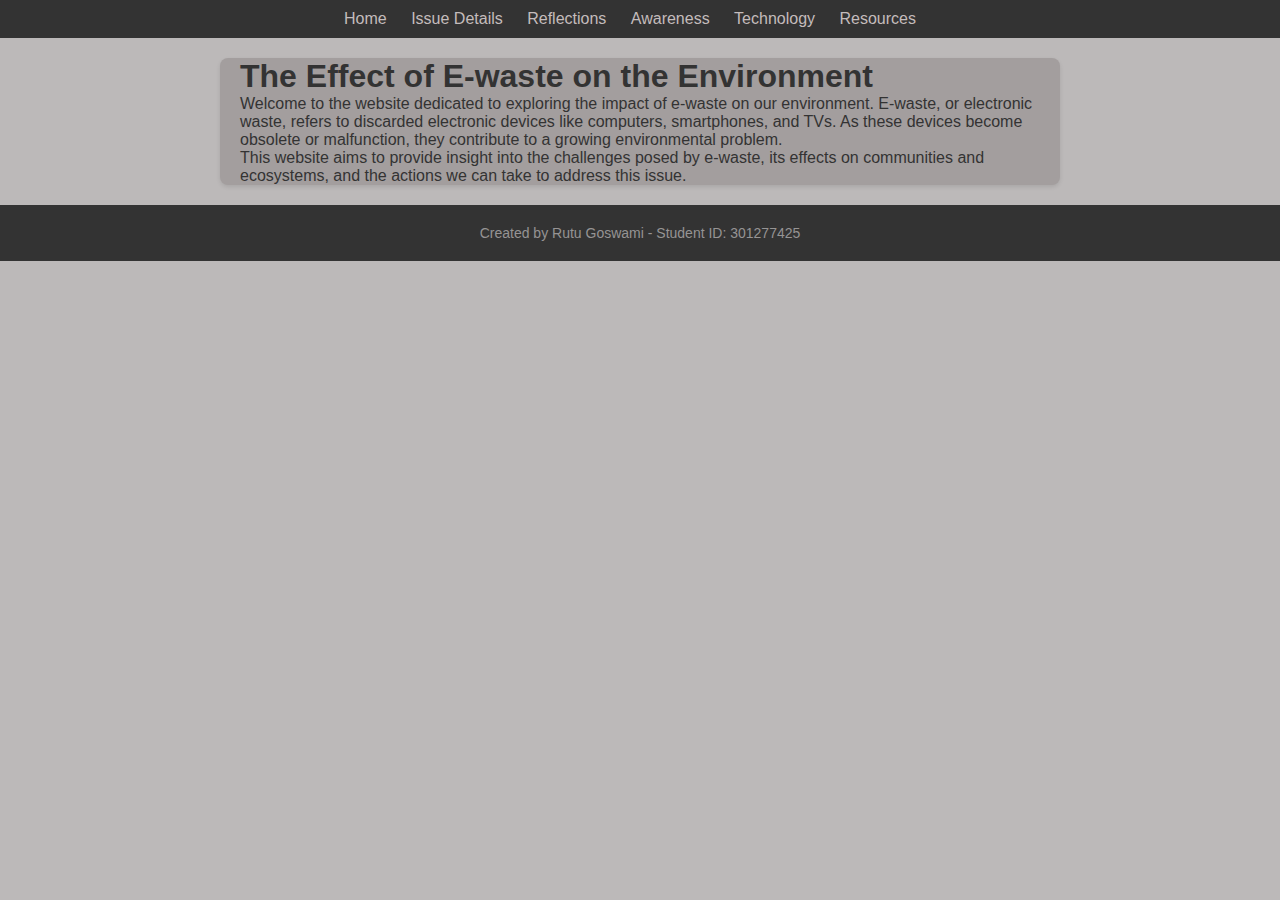
<file: index.html>
<!DOCTYPE html>
<html lang="en">
<head>
    <meta charset="UTF-8">
    <meta name="viewport" content="width=device-width, initial-scale=1.0">
    <title>The Effect of E-waste on the Environment</title>
    <link rel="stylesheet" href="styles.css">
</head>
<body>
    <!-- Navigation Bar -->
    <nav>
        <ul>
            <li><a href="index.html">Home</a></li>
            <li><a href="issue.html">Issue Details</a></li>
            <li><a href="reflections.html">Reflections</a></li>
            <li><a href="awareness.html">Awareness</a></li>
            <li><a href="tech.html">Technology</a></li>
            <li><a href="resources.html">Resources</a></li>
        </ul>
    </nav>

    <!-- Main Content -->
    <div class="container">
        <h1>The Effect of E-waste on the Environment</h1>
        <p>Welcome to the website dedicated to exploring the impact of e-waste on our environment. E-waste, or electronic waste, refers to discarded electronic devices like computers, smartphones, and TVs. As these devices become obsolete or malfunction, they contribute to a growing environmental problem.</p>
        <p>This website aims to provide insight into the challenges posed by e-waste, its effects on communities and ecosystems, and the actions we can take to address this issue.</p>
    </div>

    <!-- Footer -->
    <footer>
        <p>Created by Rutu Goswami - Student ID: 301277425</p>
    </footer>
</body>
</html>
</file>
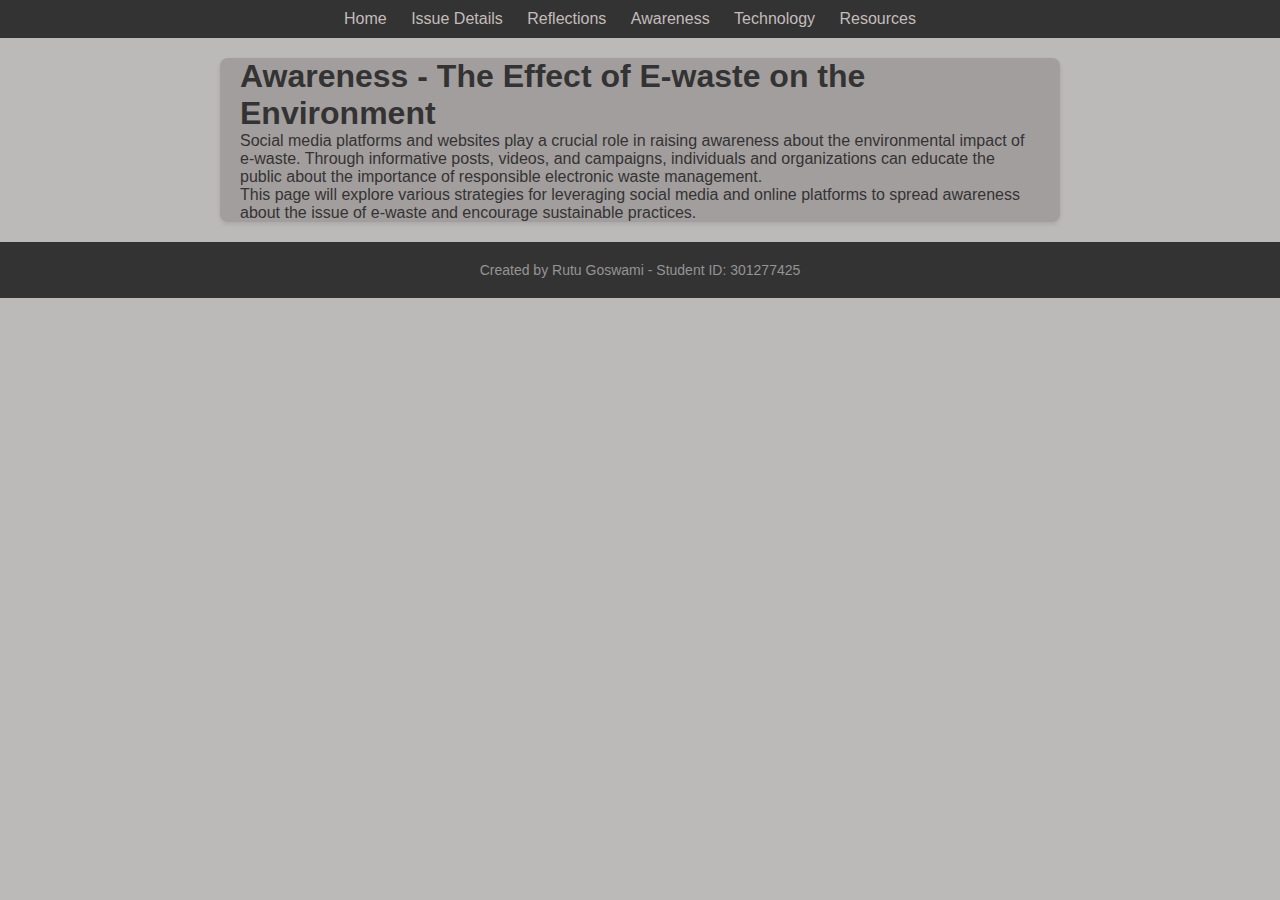
<file: awareness.html>
<!DOCTYPE html>
<html lang="en">
<head>
    <meta charset="UTF-8">
    <meta name="viewport" content="width=device-width, initial-scale=1.0">
    <title>Awareness - The Effect of E-waste on the Environment</title>
    <link rel="stylesheet" href="styles.css">
</head>
<body>
    <!-- Navigation Bar -->
    <nav>
        <ul>
            <li><a href="index.html">Home</a></li>
            <li><a href="issue.html">Issue Details</a></li>
            <li><a href="reflections.html">Reflections</a></li>
            <li><a href="awareness.html">Awareness</a></li>
            <li><a href="tech.html">Technology</a></li>
            <li><a href="resources.html">Resources</a></li>
        </ul>
    </nav>

    <!-- Main Content -->
    <div class="container">
        <h1>Awareness - The Effect of E-waste on the Environment</h1>
        <p>Social media platforms and websites play a crucial role in raising awareness about the environmental impact of e-waste. Through informative posts, videos, and campaigns, individuals and organizations can educate the public about the importance of responsible electronic waste management.</p>
        <p>This page will explore various strategies for leveraging social media and online platforms to spread awareness about the issue of e-waste and encourage sustainable practices.</p>
    </div>

    <!-- Footer -->
    <footer>
        <p>Created by Rutu Goswami - Student ID: 301277425</p>
    </footer>
</body>
</html>
</file>
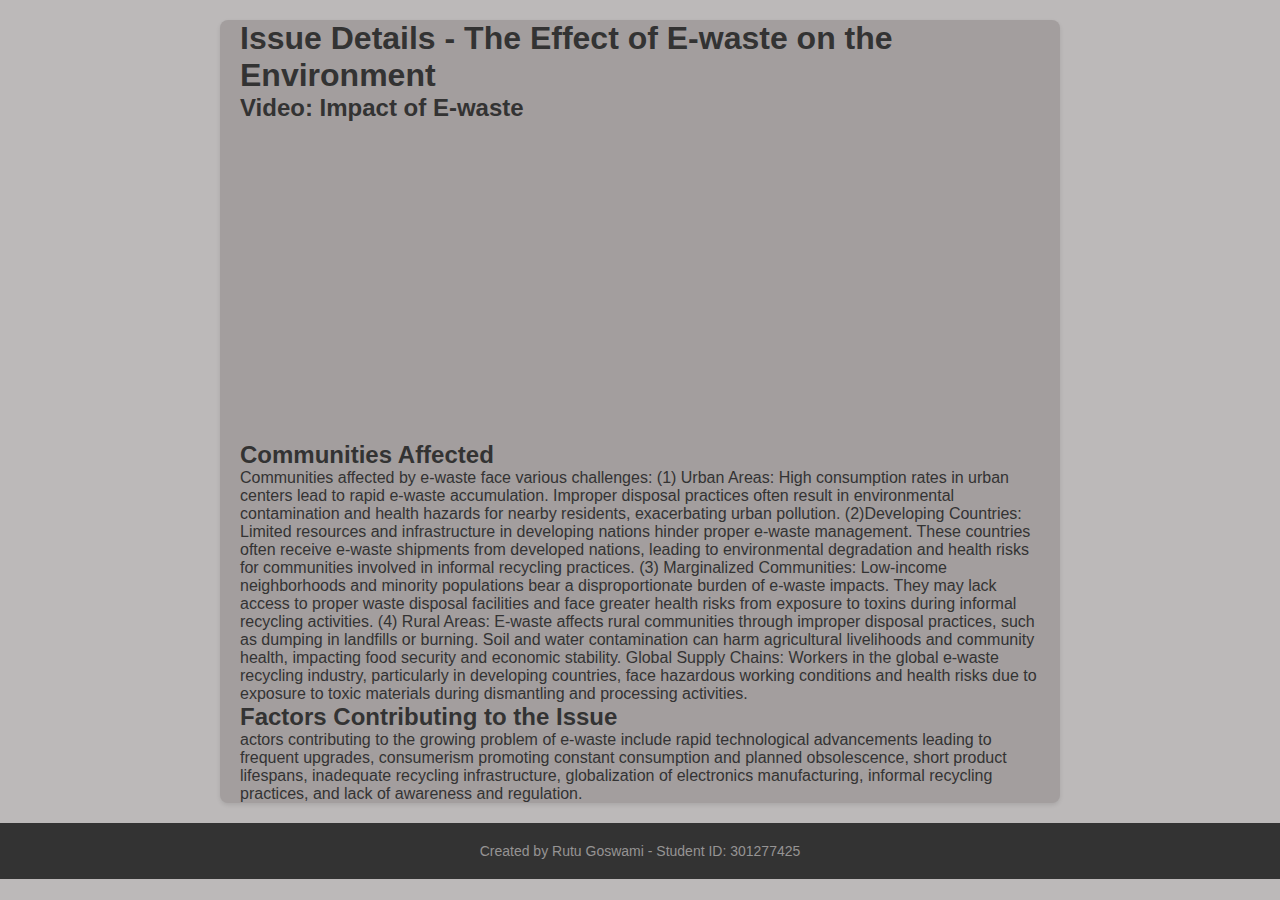
<file: issue.html>
<!DOCTYPE html>
<html lang="en">
<head>
    <meta charset="UTF-8">
    <meta name="viewport" content="width=device-width, initial-scale=1.0">
    <title>Issue Details - The Effect of E-waste on the Environment</title>
    <link rel="stylesheet" href="styles.css">
    <!-- Main Content -->
    <div class="container">
        <h1>Issue Details - The Effect of E-waste on the Environment</h1>
        <h2>Video: Impact of E-waste</h2>
        <!-- Embed a video about the impact of e-waste -->
        <iframe width="560" height="315" src="https://www.youtube.com/embed/VIDEO_ID_HERE" frameborder="0" allowfullscreen></iframe>

        <h2>Communities Affected</h2>
        <p>Communities affected by e-waste face various challenges:

            (1) Urban Areas: High consumption rates in urban centers lead to rapid e-waste accumulation. Improper disposal practices often result in environmental contamination and health hazards for nearby residents, exacerbating urban pollution.
             (2)Developing Countries: Limited resources and infrastructure in developing nations hinder proper e-waste management. These countries often receive e-waste shipments from developed nations, leading to environmental degradation and health risks for communities involved in informal recycling practices.
            (3) Marginalized Communities: Low-income neighborhoods and minority populations bear a disproportionate burden of e-waste impacts. They may lack access to proper waste disposal facilities and face greater health risks from exposure to toxins during informal recycling activities.
            (4) Rural Areas: E-waste affects rural communities through improper disposal practices, such as dumping in landfills or burning. Soil and water contamination can harm agricultural livelihoods and community health, impacting food security and economic stability.
             Global Supply Chains: Workers in the global e-waste recycling industry, particularly in developing countries, face hazardous working conditions and health risks due to exposure to toxic materials during dismantling and processing activities.</p>
 </p>

        <h2>Factors Contributing to the Issue</h2>
        <p>actors contributing to the growing problem of e-waste include rapid technological advancements leading to frequent upgrades, consumerism promoting constant consumption and planned obsolescence, short product lifespans, inadequate recycling infrastructure, globalization of electronics manufacturing, informal recycling practices, and lack of awareness and regulation.
        </p>
           
    </div>
    <footer>
        <p>Created by Rutu Goswami - Student ID: 301277425</p>
    </footer>
</body>
</html>
</file>
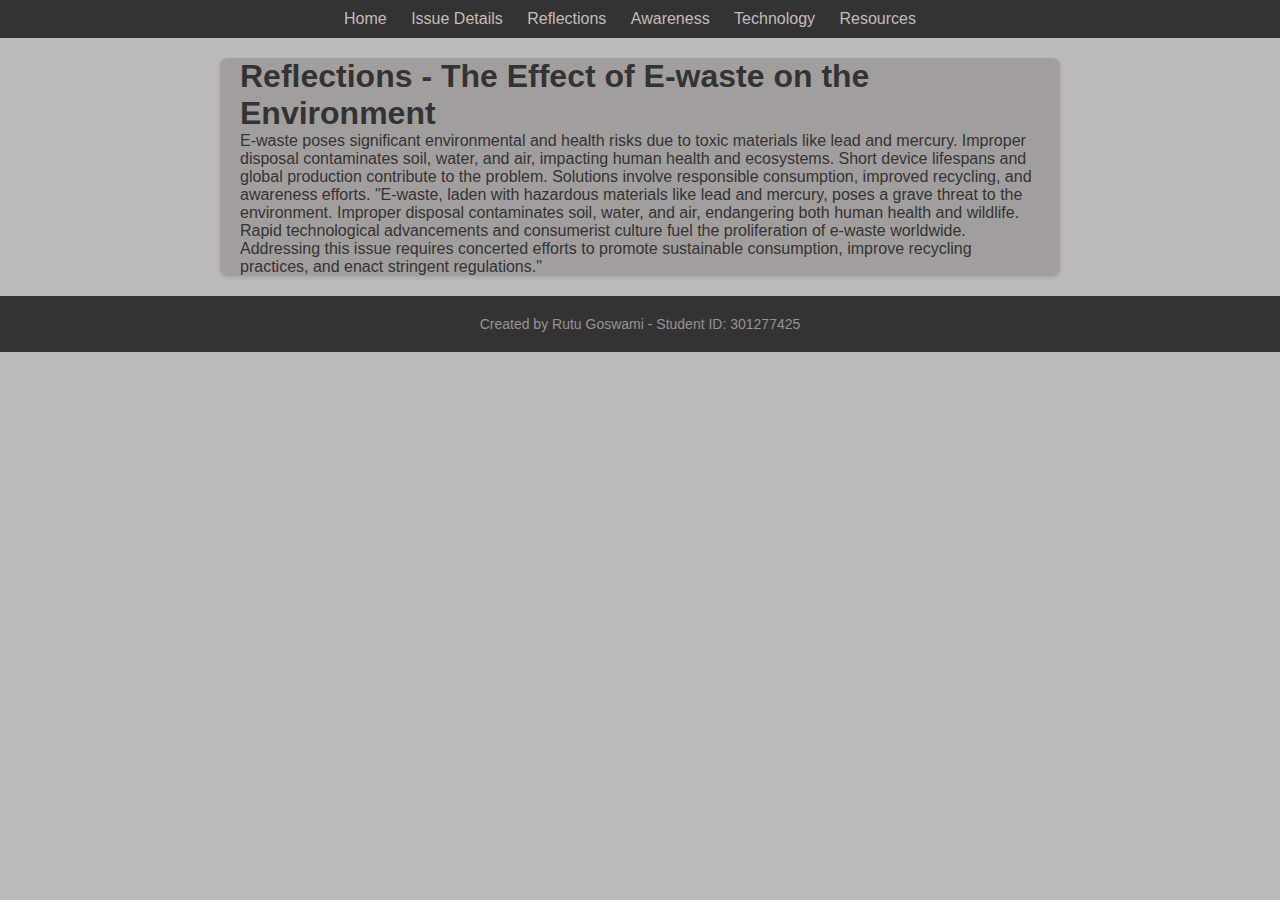
<file: reflections.html>
<!DOCTYPE html>
<html lang="en">
<head>
    <meta charset="UTF-8">
    <meta name="viewport" content="width=device-width, initial-scale=1.0">
    <title>Reflections - The Effect of E-waste on the Environment</title>
    <link rel="stylesheet" href="styles.css">
</head>
<body>
    <!-- Navigation Bar -->
    <nav>
        <ul>
            <li><a href="index.html">Home</a></li>
            <li><a href="issue.html">Issue Details</a></li>
            <li><a href="reflections.html">Reflections</a></li>
            <li><a href="awareness.html">Awareness</a></li>
            <li><a href="tech.html">Technology</a></li>
            <li><a href="resources.html">Resources</a></li>
        </ul>
    </nav>

    <!-- Main Content -->
    <div class="container">
        <h1>Reflections - The Effect of E-waste on the Environment</h1>
        <p>E-waste poses significant environmental and health risks due to toxic materials like lead and mercury. Improper disposal contaminates soil, water, and air, impacting human health and ecosystems. Short device lifespans and global production contribute to the problem. Solutions involve responsible consumption, improved recycling, and awareness efforts. "E-waste, laden with hazardous materials like lead and mercury, poses a grave threat to the environment. Improper disposal contaminates soil, water, and air, endangering both human health and wildlife. Rapid technological advancements and consumerist culture fuel the proliferation of e-waste worldwide. Addressing this issue requires concerted efforts to promote sustainable consumption, improve recycling practices, and enact stringent regulations."







 </p>
    </div>

    <!-- Footer -->
    <footer>
        <p>Created by Rutu Goswami - Student ID: 301277425</p>
    </footer>
</body>
</html>
</file>
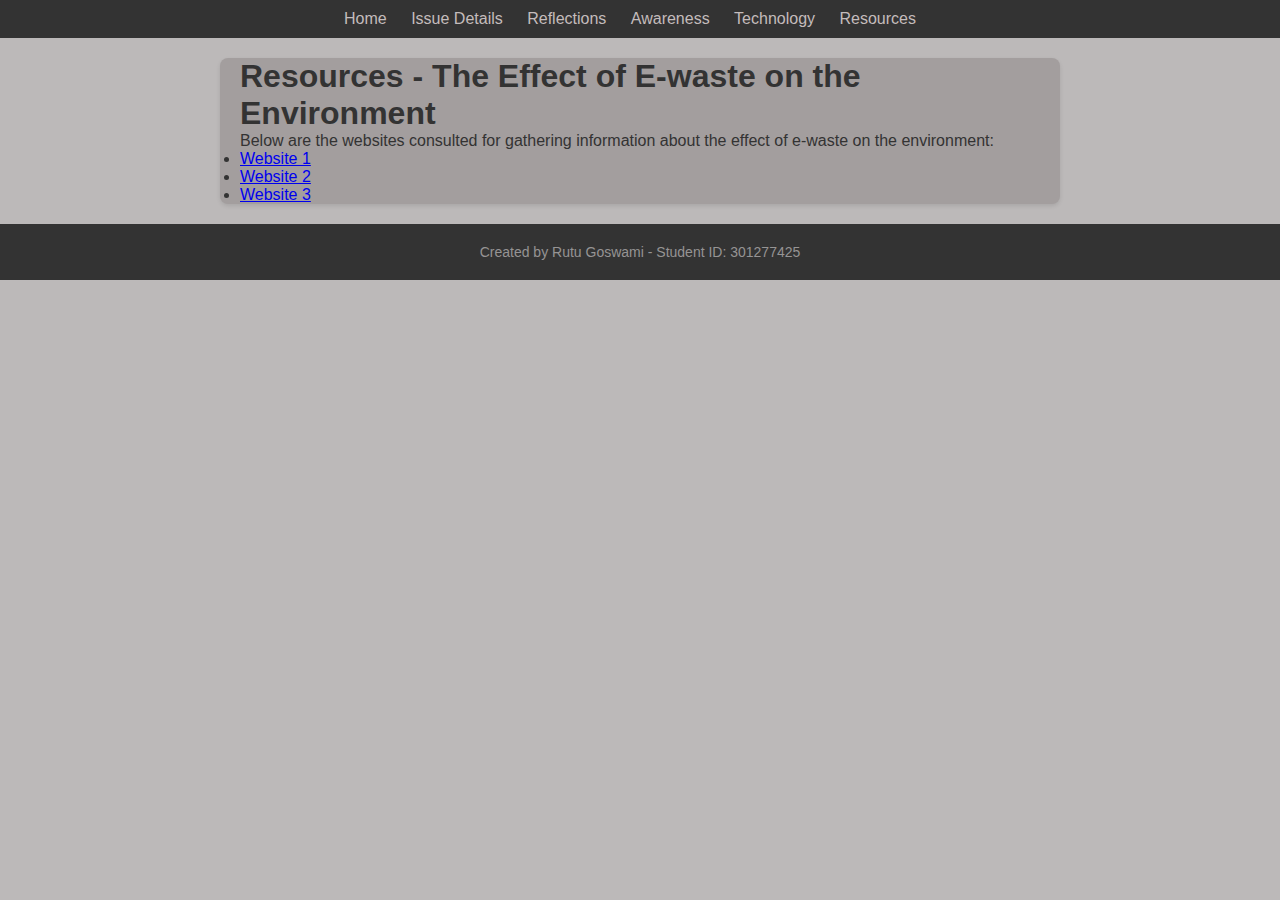
<file: resources.html>
<!DOCTYPE html>
<html lang="en">
<head>
    <meta charset="UTF-8">
    <meta name="viewport" content="width=device-width, initial-scale=1.0">
    <title>Resources - The Effect of E-waste on the Environment</title>
    <link rel="stylesheet" href="styles.css">
</head>
<body>
    <!-- Navigation Bar -->
    <nav>
        <ul>
            <li><a href="index.html">Home</a></li>
            <li><a href="issue.html">Issue Details</a></li>
            <li><a href="reflections.html">Reflections</a></li>
            <li><a href="awareness.html">Awareness</a></li>
            <li><a href="tech.html">Technology</a></li>
            <li><a href="resources.html">Resources</a></li>
        </ul>
    </nav>

    <!-- Main Content -->
    <div class="container">
        <h1>Resources - The Effect of E-waste on the Environment</h1>
        <p>Below are the websites consulted for gathering information about the effect of e-waste on the environment:</p>
        <ul>
            <li><a href="https://r.search.yahoo.com/_ylt=AwrFCSSFoSJmRSsCMCfrFAx.;_ylu=Y29sbwNiZjEEcG9zAzEEdnRpZAMEc2VjA3Ny/RV=2/RE=1714755205/RO=10/RU=https%3a%2f%2fearth.org%2fenvironmental-impact-of-e-waste%2f/RK=2/RS=plOsxvDsV9DsquQILydB9JGVe6I-">Website 1</a></li>
            <li><a href="https://r.search.yahoo.com/_ylt=AwrFCSSFoSJmRSsCMSfrFAx.;_ylu=Y29sbwNiZjEEcG9zAzIEdnRpZAMEc2VjA3Ny/RV=2/RE=1714755205/RO=10/RU=https%3a%2f%2fwww.who.int%2fnews-room%2ffact-sheets%2fdetail%2felectronic-waste-%2528e-waste%2529/RK=2/RS=t0ak4tuRBMuuKcna0Owsbdaypvs-">Website 2</a></li>
            <li><a href="https://r.search.yahoo.com/_ylt=AwrFCSSFoSJmRSsCMyfrFAx.;_ylu=Y29sbwNiZjEEcG9zAzMEdnRpZAMEc2VjA3Ny/RV=2/RE=1714755205/RO=10/RU=https%3a%2f%2fwww.genevaenvironmentnetwork.org%2fresources%2fupdates%2fthe-growing-environmental-risks-of-e-waste%2f/RK=2/RS=LmU2.uY5s5VhrpKdELSHfVIKBao-">Website 3</a></li>
            <!-- Add more website links as needed -->
        </ul>
    </div>

    <!-- Footer -->
    <footer>
        <p>Created by Rutu Goswami - Student ID: 301277425</p>
    </footer>
</body>
</html>
</file>
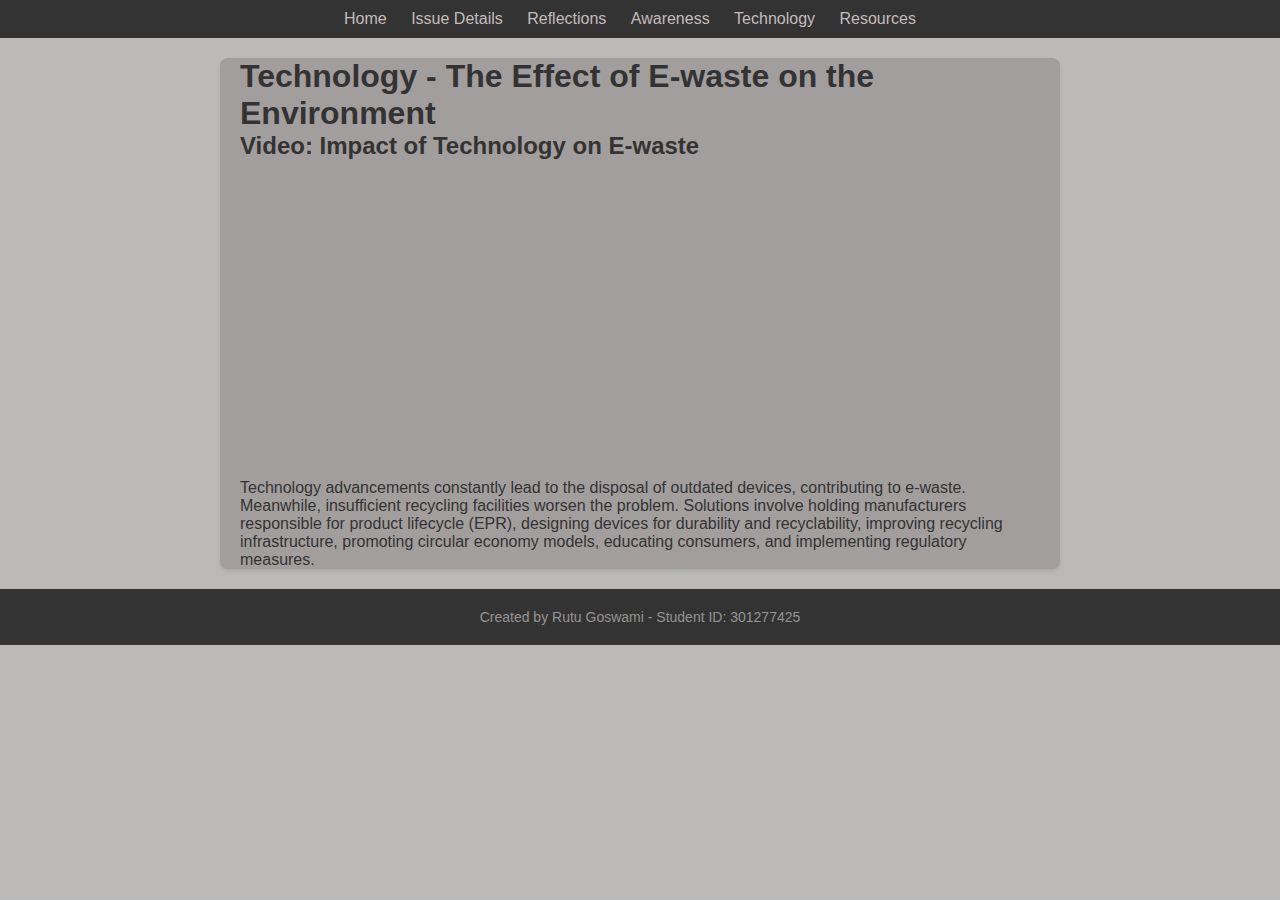
<file: tech.html>
<!DOCTYPE html>
<html lang="en">
<head>
    <meta charset="UTF-8">
    <meta name="viewport" content="width=device-width, initial-scale=1.0">
    <title>Technology - The Effect of E-waste on the Environment</title>
    <link rel="stylesheet" href="styles.css">
</head>
<body>
    <!-- Navigation Bar -->
    <nav>
        <ul>
            <li><a href="index.html">Home</a></li>
            <li><a href="issue.html">Issue Details</a></li>
            <li><a href="reflections.html">Reflections</a></li>
            <li><a href="awareness.html">Awareness</a></li>
            <li><a href="tech.html">Technology</a></li>
            <li><a href="resources.html">Resources</a></li>
        </ul>
    </nav>

    <!-- Main Content -->
    <div class="container">
        <h1>Technology - The Effect of E-waste on the Environment</h1>
        <h2>Video: Impact of Technology on E-waste</h2>
        <!-- Embed a video discussing the effect of technology on e-waste -->
        <iframe width="450" height="315" src="https://youtu.be/-uyIzKIw0xY?si=Bn0C8u_uje69LEWW" frameborder="0" allowfullscreen></iframe>
        <p>Technology advancements constantly lead to the disposal of outdated devices, contributing to e-waste. Meanwhile, insufficient recycling facilities worsen the problem. Solutions involve holding manufacturers responsible for product lifecycle (EPR), designing devices for durability and recyclability, improving recycling infrastructure, promoting circular economy models, educating consumers, and implementing regulatory measures.
 </p>
    </div>

    <!-- Footer -->
    <footer>
        <p>Created by Rutu Goswami - Student ID: 301277425</p>
    </footer>
</body>
</html>
</file>
<file: styles.css>
/* Resetting default browser styles */
body, h1, h2, p, ul, li {
    margin: 0;
    padding: 0;
}

body {
    font-family: Arial, sans-serif;
    background-color: #bcb9b9; /* Light gray background */
    color: #333; /* Dark gray font color */
}

.container {
    max-width: 800px;
    margin: 20px auto;
    padding: 0 20px;
    background-color: #a39e9e; /* White container background */
    border-radius: 8px;
    box-shadow: 0 2px 4px rgba(0, 0, 0, 0.1);
}

nav {
    background-color: #333; /* Dark gray navigation background */
    padding: 10px 0;
}

nav ul {
    list-style-type: none;
    padding: 0;
    text-align: center;
}

nav ul li {
    display: inline;
    margin-right: 20px;
}

nav ul li a {
    color: #c4bcbc; /* White navigation text */
    text-decoration: none;
}

nav ul li a:hover {
    text-decoration: underline;
}

footer {
    text-align: center;
    margin-top: 20px;
    padding: 20px 0;
    background-color: #333; /* Dark gray footer background */
}

footer p {
    font-size: 14px;
    color: #969494; /* White footer text */
}
</file>
